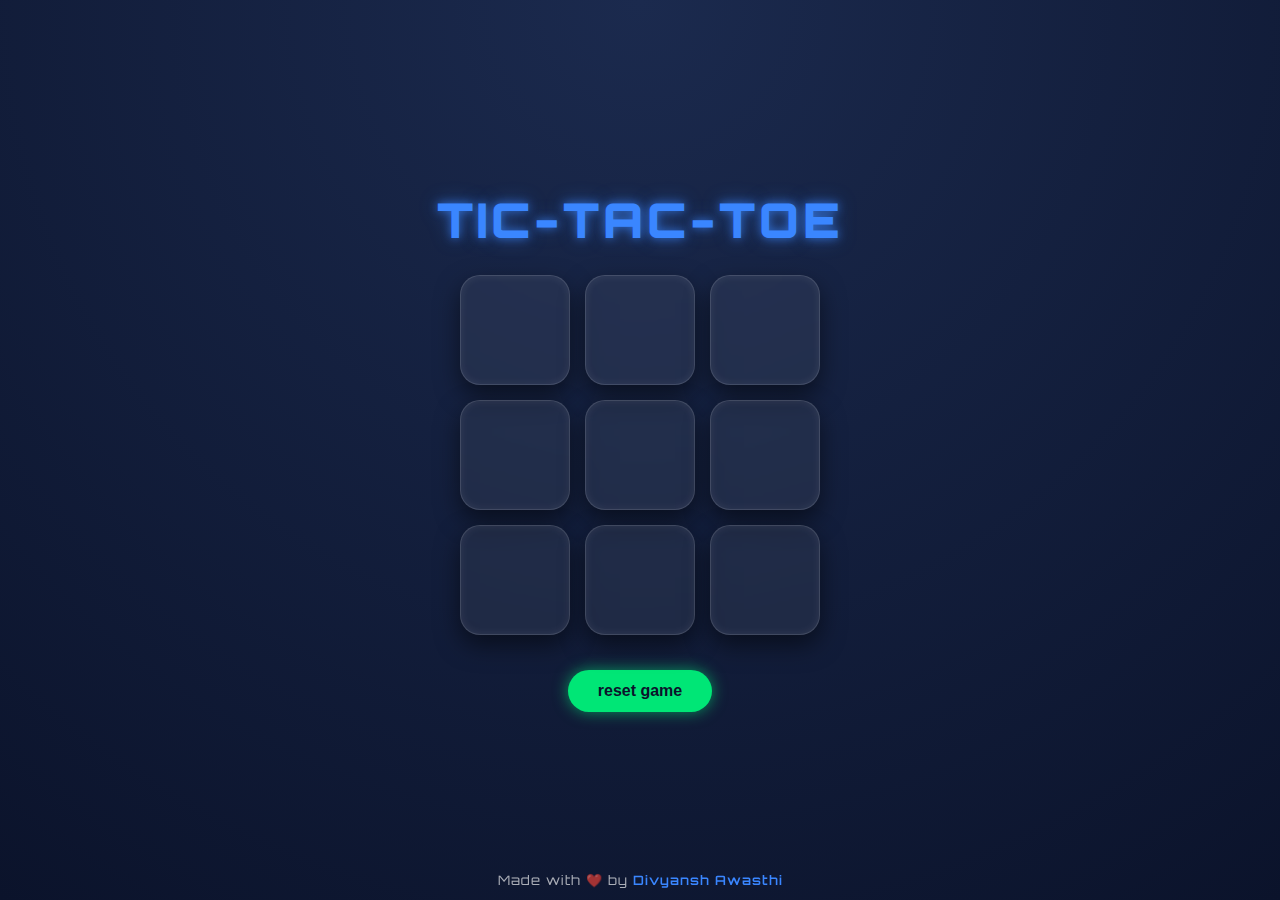
<file: index.html>
<!DOCTYPE html>
<html lang="en">
<head>
    <meta charset="UTF-8">
    <meta name="viewport" content="width=device-width, initial-scale=1.0">
    <title>TIC TAC TOE GAME</title>
    <link rel="stylesheet" href="style.css">
</head>


<footer class="credit">
  Made with ❤️ by <span>Divyansh Awasthi</span>
</footer>

<body>
    <div class="msg-container">
        <p id="msg">Start Play!</p>
         <button id="newbtn">New game</button>
        
    </div>
    <main>
        <h1><b>TIC-TAC-TOE</b></h1>
        <div class="container">
            <div class ="game">
                <button class="box"></button>
                 <button class="box"></button>
                  <button class="box"></button>
                   <button class="box"></button>
                    <button class="box"></button>
                     <button class="box"></button>
                      <button class="box"></button>
                       <button class="box"></button>
                        <button class="box"></button>
            </div>
        </div>
        <button id="resetbtn">reset game</button>
       
    </main>
    <script src = "app.js"></script>
</body>
</html>
</file>
<file: style.css>
@import url('https://fonts.googleapis.com/css2?family=Orbitron:wght@600;700&display=swap');

* {
  margin: 0;
  padding: 0;
  box-sizing: border-box;
}
body {
  height: 100vh;
  background: radial-gradient(circle at top, #1b2a4e, #0b132b);
  display: flex;
  justify-content: center;
  align-items: center;
  font-family: 'Orbitron', sans-serif;
  color: #fff;
  overflow: hidden;
}


.msg-container {
  position: fixed;
  inset: 0;
  background: radial-gradient(circle at center, #1b2a4e, #0b132b);
  display: flex;
  flex-direction: column;
  justify-content: center;
  align-items: center;
  gap: 25px;
  transform: translateY(100%);
  transition: transform 0.7s ease-in-out;
  z-index: 10;
}


.msg-container.show {
  transform: translateY(0);
}


#msg {
  font-size: 30px;
  color: #9EF2C3; /* soft green */
  text-shadow: 0 0 8px rgba(158, 242, 195, 0.4);
  animation: pop 0.5s ease;
}


@keyframes pop {
  0% { transform: scale(0.6); opacity: 0; }
  100% { transform: scale(1); opacity: 1; }
}


#newbtn {
  padding: 14px 40px;
  border-radius: 30px;
  border: none;
  background: #3a86ff;
  color: #fff;
  font-size: 18px;
  font-weight: bold;
  cursor: pointer;
  box-shadow: 0 0 20px rgba(58,134,255,0.7);
  transition: 0.3s;
}

#newbtn:hover {
  transform: scale(1.1);
  box-shadow: 0 0 35px rgba(58,134,255,0.9);
}

main {
  text-align: center;
  transition: filter 0.5s ease;
}


.msg-container.show ~ main {
  filter: blur(6px);
}


h1 {
  margin-bottom: 25px;
  font-size: 48px;
  letter-spacing: 4px;
  color: #3a86ff;
  text-shadow:
    0 0 10px rgba(58,134,255,0.7),
    0 0 20px rgba(58,134,255,0.4);
}


.container {
  display: flex;
  justify-content: center;
  margin-bottom: 25px;
}

.game {
  display: grid;
  grid-template-columns: repeat(3, 110px);
  grid-template-rows: repeat(3, 110px);
  gap: 15px;
}

/* ================= BOX ================= */
.box {
  width: 110px;
  height: 110px;
  background: rgba(255, 255, 255, 0.06);
  backdrop-filter: blur(8px);
  border-radius: 20px;
  border: 1px solid rgba(255, 255, 255, 0.15);
  box-shadow:
    inset 0 0 10px rgba(255, 255, 255, 0.08),
    0 10px 25px rgba(0, 0, 0, 0.5);
  font-size: 48px;
  font-family: 'Orbitron', sans-serif;
  color: #f1faee;
  cursor: pointer;
  transition: all 0.3s ease;
}

.box:hover {
  transform: translateY(-6px) scale(1.03);
  box-shadow:
    0 0 15px rgba(58,134,255,0.7),
    0 0 30px rgba(58,134,255,0.4);
}

.box:active {
  transform: scale(0.75);
}


#resetbtn {
  margin-top: 10px;
  padding: 12px 30px;
  border-radius: 30px;
  border: none;
  background: #00e676;
  color: #0b132b;
  font-size: 16px;
  font-weight: bold;
  cursor: pointer;
  box-shadow: 0 0 15px rgba(0,230,118,0.6);
  transition: 0.3s;
}

#resetbtn:hover {
  transform: scale(1.05);
}


@media (max-width: 500px) {
  h1 {
    font-size: 36px;
  }

  .game {
    grid-template-columns: repeat(3, 90px);
    grid-template-rows: repeat(3, 90px);
  }

  .box {
    width: 90px;
    height: 90px;
    font-size: 38px;
  }
}

.hide{
    display: none;

}



.box.o {
  color: #00e676;
  text-shadow:
    0 0 10px rgba(0, 230, 118, 0.8),
    0 0 20px rgba(0, 230, 118, 0.6);
  animation: popXO 0.25s ease-in;
}

/* X → Neon Red */
.box.x {
  color: #ff4d4d;
  text-shadow:
    0 0 10px rgba(255, 77, 77, 0.8),
    0 0 20px rgba(255, 77, 77, 0.6);
  animation: popXO 0.25s ease-in;
}

/* Pop animation */
@keyframes popXO {
  0% {
    transform: scale(0.5);
    opacity: 0;
  }
  100% {
    transform: scale(1);
    opacity: 1;
  }
}
.credit {
  position: fixed;
  left: 0;
  right: 0;
  bottom: 12px;              
  text-align: center;
  font-size: 13px;
  color: rgba(255,255,255,0.65);
  letter-spacing: 1px;
  pointer-events: none;      
}

.credit span {
  color: #3a86ff;
  font-weight: 600;
}


@supports (padding: env(safe-area-inset-bottom)) {
  .credit {
    bottom: calc(12px + env(safe-area-inset-bottom));
  }
}
</file>
